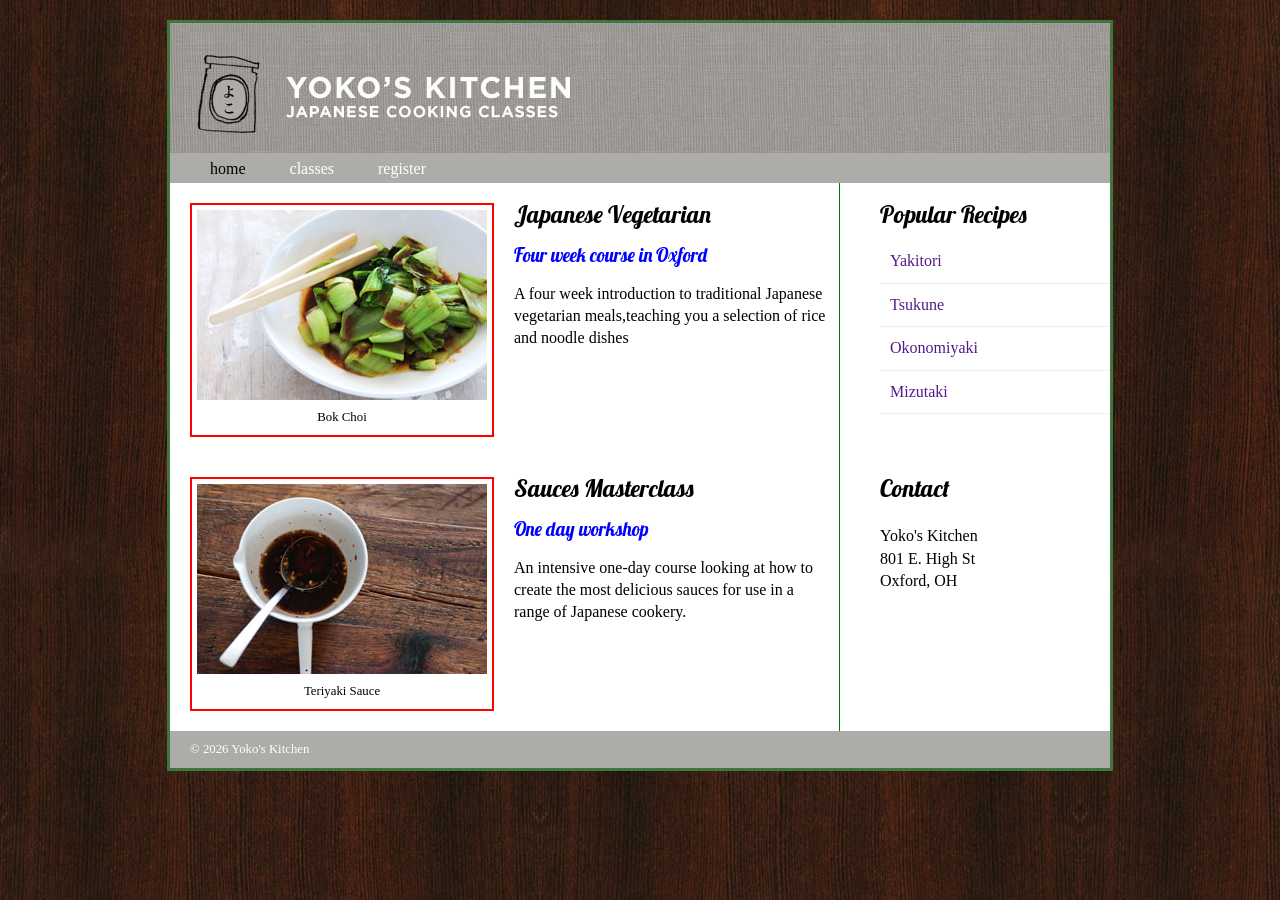
<file: index.html>
<!DOCTYPE html>
<html lang="en">
<!--
    ✩░▒▓▆▅▃▂▁Not Needed Comment▁▂▃▅▆▓▒░✩
    -->
<head>
    <title>IMS222 HTML/CSS Exercise</title>
    <!-- NOW ON GITHUB =D -->
    <link rel="stylesheet" href="home.css">
    <link href="https://fonts.googleapis.com/css?family=Lobster&display=swap" rel="stylesheet">
</head>

<body>
    <!-- 1. add <div class="wrapper"> here and move </div> to right above </body> -->
    <div class="wrapper">

        <!-- 2. add <header> for image/navigation bar here -->
        <header>
            <img src="images/header.jpg" alt="header image">
            <nav>
                <ul>
                    <li><a href="index.html" class="current">home</a></li>
                    <li><a href="classes.html">classes</a></li>
                    <li><a href="register.html">register</a></li>
                </ul>
            </nav>
        </header>

        <!-- main body -->
        <section class="courses">
            <article>
                <figure>
                    <img src="images/bok-choi.jpg" alt="bok-choi image" />
                    <figcaption>Bok Choi</figcaption>
                </figure>
                <hgroup>
                    <h2>Japanese Vegetarian</h2>
                    <h3>Four week course in Oxford</h3>
                </hgroup>
                <p>A four week introduction to traditional Japanese vegetarian
                    meals,teaching you a selection of rice and noodle dishes</p>
            </article>
            <article>
                <figure>
                    <img src="images/teriyaki.jpg" alt=”teriyaki image” />
                    <figcaption>Teriyaki Sauce</figcaption>
                </figure>
                <hgroup>
                    <h2>Sauces Masterclass</h2>
                    <h3>One day workshop</h3>
                </hgroup>
                <p>An intensive one-day course looking at how to create the most
                    delicious sauces for use in a range of Japanese cookery.</p>
            </article>
        </section>
        <!-- 3. add <section><article> -->

        <!-- 4. add sidebar here using <aside> tag-->
        <aside>
            <article class="popular-recipes">
                <h2>Popular Recipes</h2>
                <a href="">Yakitori</a>
                <a href="">Tsukune</a>
                <a href="">Okonomiyaki</a>
                <a href="">Mizutaki</a>
            </article>
            <article class="contact">
                <h2>Contact</h2>
                <p>Yoko's Kitchen<br />
                    801 E. High St<br />
                    Oxford, OH<br />
                </p>
            </article>
        </aside>

        <!-- 5. add footer here -->
        <footer>
            &copy; 2026 Yoko's Kitchen
        </footer>

    </div>
</body>

</html>
</file>
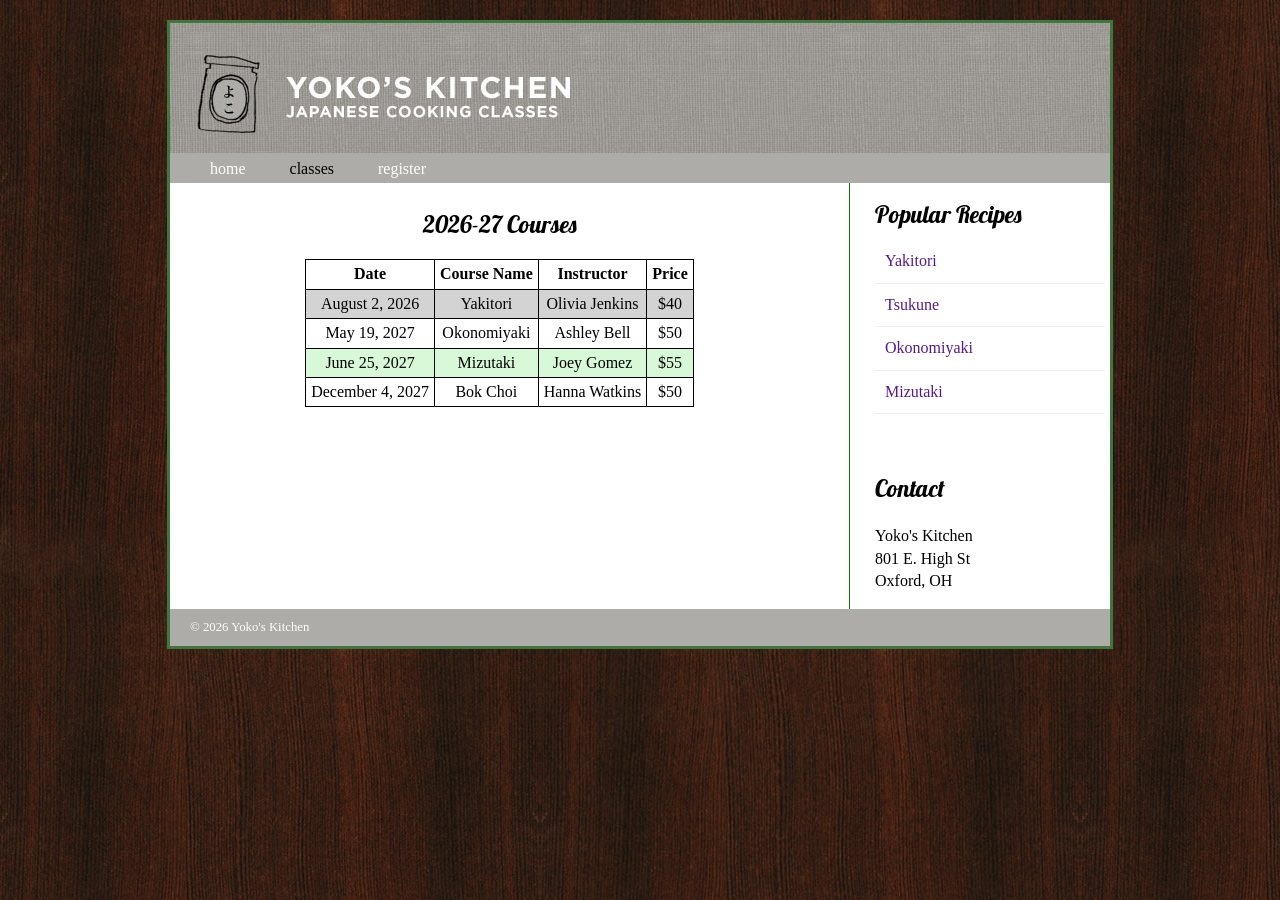
<file: classes.html>
<!DOCTYPE html>
<html lang="en">

<head>
    <title>IMS222 HTML/CSS Exercise</title>
    <link rel="stylesheet" href="home.css">
    <link rel="stylesheet" href="classes.css">
    <link href="https://fonts.googleapis.com/css2?family=Lobster&display=swap" rel="stylesheet">
    <style>

    </style>
</head>

<body>

    <div class="wrapper">
        <header>
            <img src="images/header.jpg">
            <nav>
                <ul>
                    <li><a href="index.html">home</a></li>
                    <li><a href="classes.html" class="current">classes</a></li>
                    <li><a href="register.html">register</a></li>
                </ul>
            </nav>

        </header>

        <section class="courses">
            <article>
                <h1>2026-27 Courses</h1>
                <!-- 1. add <table> here and write code for table header and the first two rows -->
                <table>
                    <tr>
                        <th>Date</th>
                        <th>Course Name</th>
                        <th>Instructor</th>
                        <th>Price</th>
                    </tr>
                    <tr id="passed">
                        <td>August 2, 2026</td>
                        <td>Yakitori</td>
                        <td>Olivia Jenkins</td>
                        <td>$40</td>
                    </tr>
                    <tr>
                        <td>May 19, 2027</td>
                        <td>Okonomiyaki</td>
                        <td>Ashley Bell</td>
                        <td>$50</td>
                    </tr>
                    <tr>
                        <td>June 25, 2027</td>
                        <td>Mizutaki</td>
                        <td>Joey Gomez</td>
                        <td>$55</td>
                    </tr>
                    <tr>
                        <td>December 4, 2027</td>
                        <td>Bok Choi</td>
                        <td>Hanna Watkins</td>
                        <td>$50</td>
                    </tr>
                </table>

                <!-- 2. copy the following code for the remaining three rows inside <table></table>-->
                <!--
                <tr>
                    <td>March 18, 2027</td>
                    <td>Okonomiyaki</td>
                    <td>Ashley Bell</td>
                    <td>$50</td>
                </tr>
                <tr>
                    <td>June 25, 2027</td>
                    <td>Mizutaki</td>
                    <td>Joey Gomez</td>
                    <td>$55</td>
                </tr>
                <tr>
                    <td>September 18, 2027</td>
                    <td>Bok Choi</td>
                    <td>Hanna Watkins</td>
                    <td>$50</td>
                </tr>   
          -->
            </article>
        </section>
        <aside>
            <article class="popular-recipes">
                <h2>Popular Recipes</h2>
                <a href="">Yakitori</a>
                <a href="">Tsukune</a>
                <a href="">Okonomiyaki</a>
                <a href="">Mizutaki</a>
            </article>
            <article class="contact">
                <h2>Contact</h2>
                <p>Yoko's Kitchen<br />
                    801 E. High St<br />
                    Oxford, OH<br />
                </p>
            </article>
        </aside>
        <footer>
            &copy; 2026 Yoko's Kitchen
        </footer>
    </div>
</body>

</html>
</file>
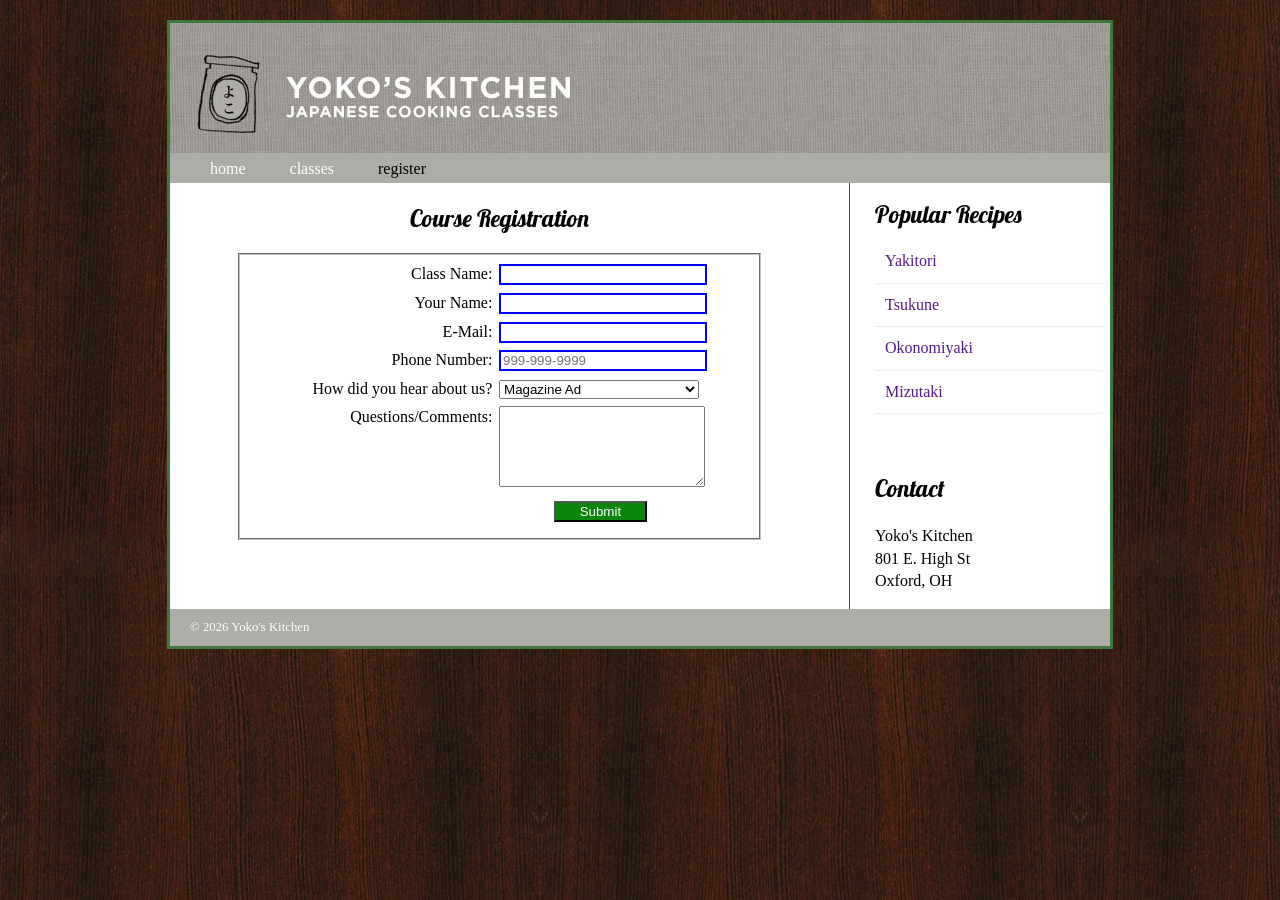
<file: register.html>
<!DOCTYPE html>
<html lang="en">

<head>
    <title>IMS222 HTML/CSS Exercise</title>
    <link rel="stylesheet" href="home.css">
    <link rel="stylesheet" href="register.css">
    <link href="https://fonts.googleapis.com/css2?family=Lobster&display=swap" rel="stylesheet">
</head>

<body>
    <div class="wrapper">
        <header>
            <img src="images/header.jpg">
            <nav>
                <ul>
                    <li><a href="index.html">home</a></li>
                    <li><a href="classes.html">classes</a></li>
                    <li><a href="register.html" class="current">register</a></li>
                </ul>
            </nav>

        </header>
        <section class="courses">
            <article>
                <h1>Course Registration </h1>
                <form action="your_formspree_link" method="post" name="registration_form" id="registration_form">
                    <fieldset>
                        <label for="classname">Class Name:</label>
                        <input type="text" name="classname" id="classname" required><br>
                        <label for="name">Your Name:</label>
                        <input type="text" name="name" id="name" required><br>
                        <label for="email">E-Mail:</label>
                        <input type="email" name="email" id="email" required><br>
                        <label for="phone">Phone Number:</label>
                        <input type="tel" name="phone" id="phone" placeholder="999-999-9999" required><br>
                        <label for="hearaboutus">How did you hear about us?</label>
                        <select name="hearaboutus" id="hearaboutus" required>
                            <option value="magazine">Magazine Ad</option>
                            <option value="radio">Radio Ad</option>
                            <option value="tv">TV Ad</option>
                            <option value="word">Social Media</option>
                        </select>
                        <label for="questions">Questions/Comments:</label>
                        <textarea name="questions" id="questions" rows="5"></textarea>
                        <label>&nbsp;</label>
                        <input type="submit" id="submit" value="Submit">
                    </fieldset>
                </form>
                <!-- 1. write <form> and <fieldset> tag here -->
                <!-- 2. write the first <label> and <input> tag for Class Name: here -->


                <!-- 3. copy the following code for the remaining form elements -->
                <!--
                <label for="name">Your Name:</label>
                <input type="text" name="name" id="name" required><br>
                <label for="email">E-Mail:</label>
                <input type="email" name="email" id="email" required><br>
                <label for="phone">Phone Number:</label>
                <input type="tel" name="phone" id="phone" placeholder="999-999-9999" required><br>
                <label for="hearaboutus">How did you hear about us?</label>
                <select name="hearaboutus" id="hearaboutus" required>
                    <option value="magazine">Magazine Ad</option>
                    <option value="radio">Radio Ad</option>
                    <option value="tv">TV Ad</option>
                    <option value="social">Social Media</option>
                </select>
                <label for="questions">Questions/Comments:</label>
                <textarea name="questions" id="questions" rows="5"></textarea>
                <label>&nbsp;</label>
                -->

                <!-- 4. write code for submit button here -->
            </article>
        </section>
        <aside>
            <article class="popular-recipes">
                <h2>Popular Recipes</h2>
                <a href="">Yakitori</a>
                <a href="">Tsukune</a>
                <a href="">Okonomiyaki</a>
                <a href="">Mizutaki</a>
            </article>
            <article class="contact">
                <h2>Contact</h2>
                <p>Yoko's Kitchen<br />
                    801 E. High St<br />
                    Oxford, OH<br />
                </p>
            </article>
        </aside>
        <footer>
            &copy; 2026 Yoko's Kitchen
        </footer>
    </div>
</body>

</html>
</file>
<file: home.css>
header,
section,
footer,
aside,
nav,
article,
figure,
figcaption {
    display: block;
}

body {
    font-family: Georgia, Times, serif;
    line-height: 1.4em;
    margin: 0;
    background: url("images/dark-wood.jpg");
}

.wrapper {
    width: 940px;
    margin: 20px auto;
    /* 20px on top/bottom and equal margin for left/right */
    border: 3px solid #3e773e;
    background-color: #fff;
}

/* ----- */
/*HEADER DETAILS*/
header {
    height: 160px;
}

header img {
    float: left;

}

nav,
footer {
    clear: both;
    background-color: #aeaca8;
    color: #fff;
    height: 30px;
}

nav ul {
    margin: 0;
    padding: 5px 0 5px 40px;
}

nav li {
    display: inline;
    margin-right: 40px;
}

nav li a {
    color: #fff;
}

a {
    text-decoration: none;
}

nav li a:hover,
nav li a.current {
    color: #000;
}

/* ----- */
/* Main Section */
.courses {
    float: left;
    width: 659px;
    border-right: 1px solid green;
    padding-right: 10px;
    margin-right: 20px
}

.courses article {
    overflow: auto;
    width: 100%;
}

hgroup h2 {
    padding-top: 10px
}

figure {
    float: left;
    width: 290px;
    height: 220px;
    padding: 5px;
    margin: 20px;
    border: 2px solid red;
}

figcaption {
    text-align: center;
    font-size: 80%
}

group {
    margin-top: 30px;
}

h2,
h3 {
    font-weight: normal;
    font-family: 'Lobster', cursive;
}

h2 {
    margin: 10px 0 5px 0;
}

h3 {
    margin-bottom: 10px;
    color: blue;
}

/* ----- */
/* SIDEBAR DETAILS */
aside {
    width: 230px;
    float: left;
    padding-left: 20px;
}

aside h2 {
    padding: 10px 0 10px 0;
}

.contact {
    padding-top: 43px;
}

aside article a {
    display: block;
    /*change <a> tag(inline element) to a block element */
    padding: 10px;
    border-bottom: 1px solid #eee;
}

aside article a:hover {
    color: rgb(181, 181, 0);
}

/* ----- */
/* FOOTER DETAILS */
footer {
    font-size: 80%;
    padding: 7px 0 0 20px;
}
</file>
<file: classes.css>
table {
    margin: 0 auto
}

table,
td,
th {
    border: 1px solid black;
    text-align: center;
    padding: 3px 5px;
    border-collapse: collapse;
}

#passed {
    background-color: lightgray
}

table tr:nth-child(even) {
    background-color: rgba(144, 238, 144, 0.36);
}

table tr:hover {
    background-color: #2554ad;
    transition: 0.5s
}

h1 {
    text-align: center;
    font-size: 1.5em;
    margin-top: 30px;
    font-weight: normal;
    font-family: 'Lobster', cursive;
}


/* ASIDE FIX */
aside {
    padding-left: 25px;
    border-left: 1px solid green;
}

.courses {
    border: none;
    padding: 0
}
</file>
<file: register.css>
/*HEADER*/
h1 {
    text-align: center;
    font-family: 'Lobster', cursive;
    font-size: 1.5em;
    font-weight: normal;
}


/* FORM SETTINGS */
fieldset {
    width: 75%;
    margin-top: 1em;
    margin-bottom: 1em;
    padding-top: .5em;
    margin: auto
}

label {
    float: left;
    width: 15em;
    text-align: right;
}

input,
select,
textarea {
    width: 15em;
    margin-left: 0.5em;
    margin-bottom: 0.5em;
}

input:required {
    border: 2px solid blue;
}

input[type="submit"] {
    width: 7em;
    background-color: #0c850c;
    color: white;
    margin-left: 4.6em
}


/* ASIDE FIX */
aside {
    padding-left: 25px;
    border-left: 1px solid green;
}

.courses {
    border: none;
    padding: 0
}
</file>
